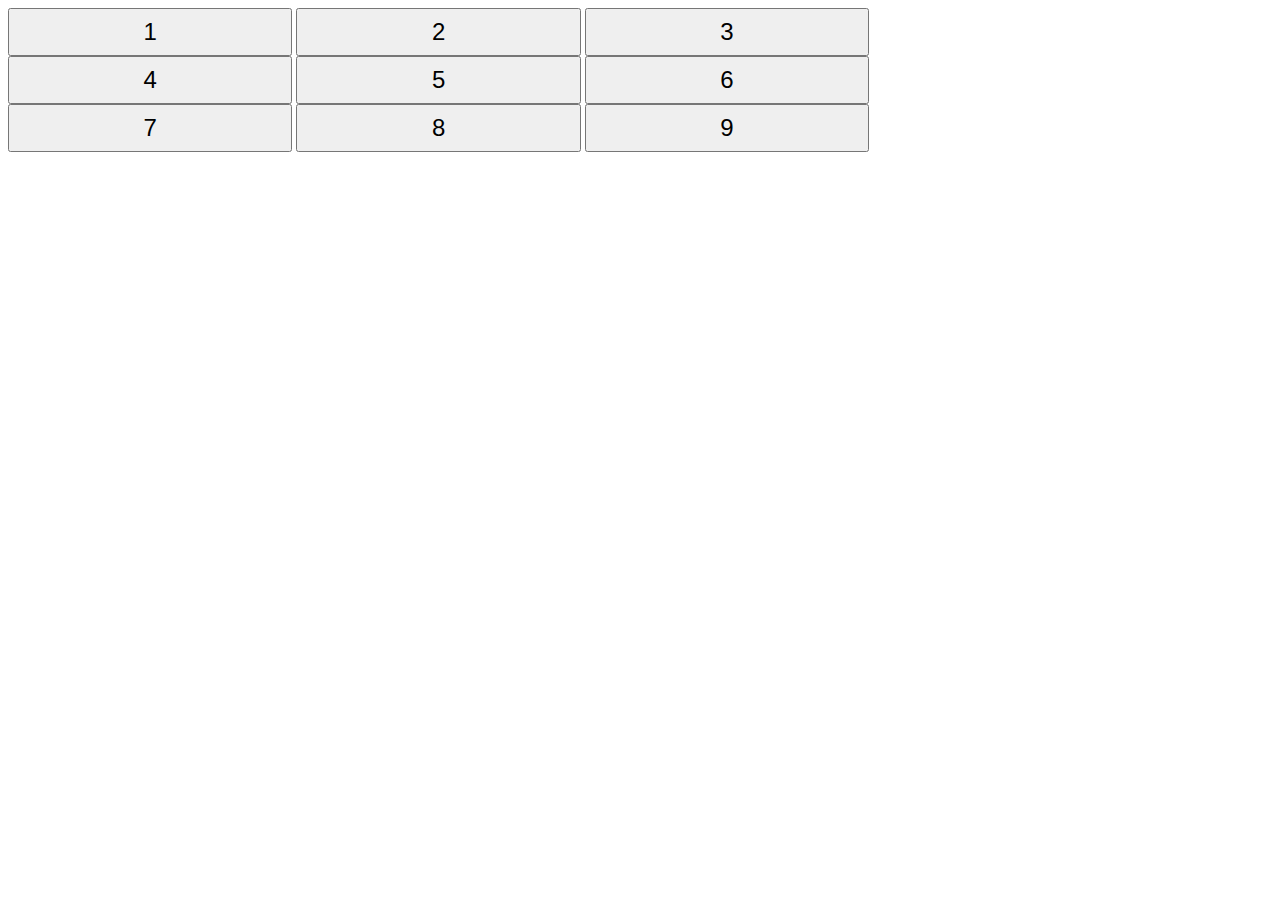
<file: Day 8/Buttons Container/index.html>
<!DOCTYPE html>
<html>
  <head>
    <meta charset="utf-8" />
    <link rel="stylesheet" href="css/buttonsGrid.css" type="text/css" />
    <title>Buttons Grid</title>
  </head>
  <body>
    <div id="btns" class="buttonContainer">
      <button id="btn1" class="buttonClass">1</button>
      <button id="btn2" class="buttonClass">2</button>
      <button id="btn3" class="buttonClass">3</button>
      <button id="btn4" class="buttonClass">4</button>
      <button id="btn5" class="buttonClass">5</button>
      <button id="btn6" class="buttonClass">6</button>
      <button id="btn7" class="buttonClass">7</button>
      <button id="btn8" class="buttonClass">8</button>
      <button id="btn9" class="buttonClass">9</button>
    </div>
    <script src="js/buttonsGrid.js" type="text/javascript"></script>
  </body>
</html>
</file>
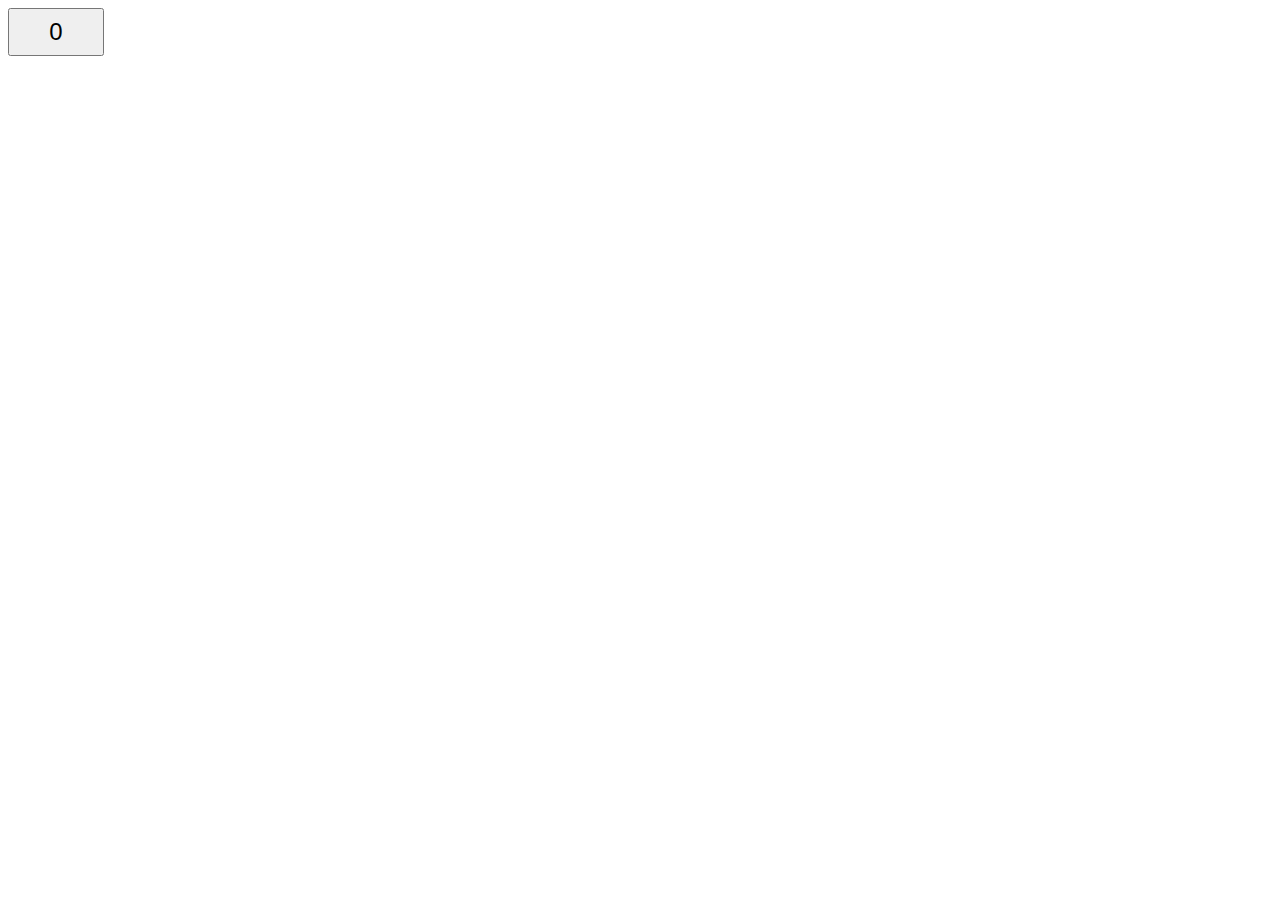
<file: Day 8/Create a Button/index.html>
<!DOCTYPE html>
<html>
  <head>
    <meta charset="utf-8" />
    <link rel="stylesheet" href="css/button.css" type="text/css" />
    <title>Button</title>
  </head>
  <body>
    <button class="button" id="btn">0</button>
    <script src="js/button.js" type="text/javascript"></script>
  </body>
</html>
</file>
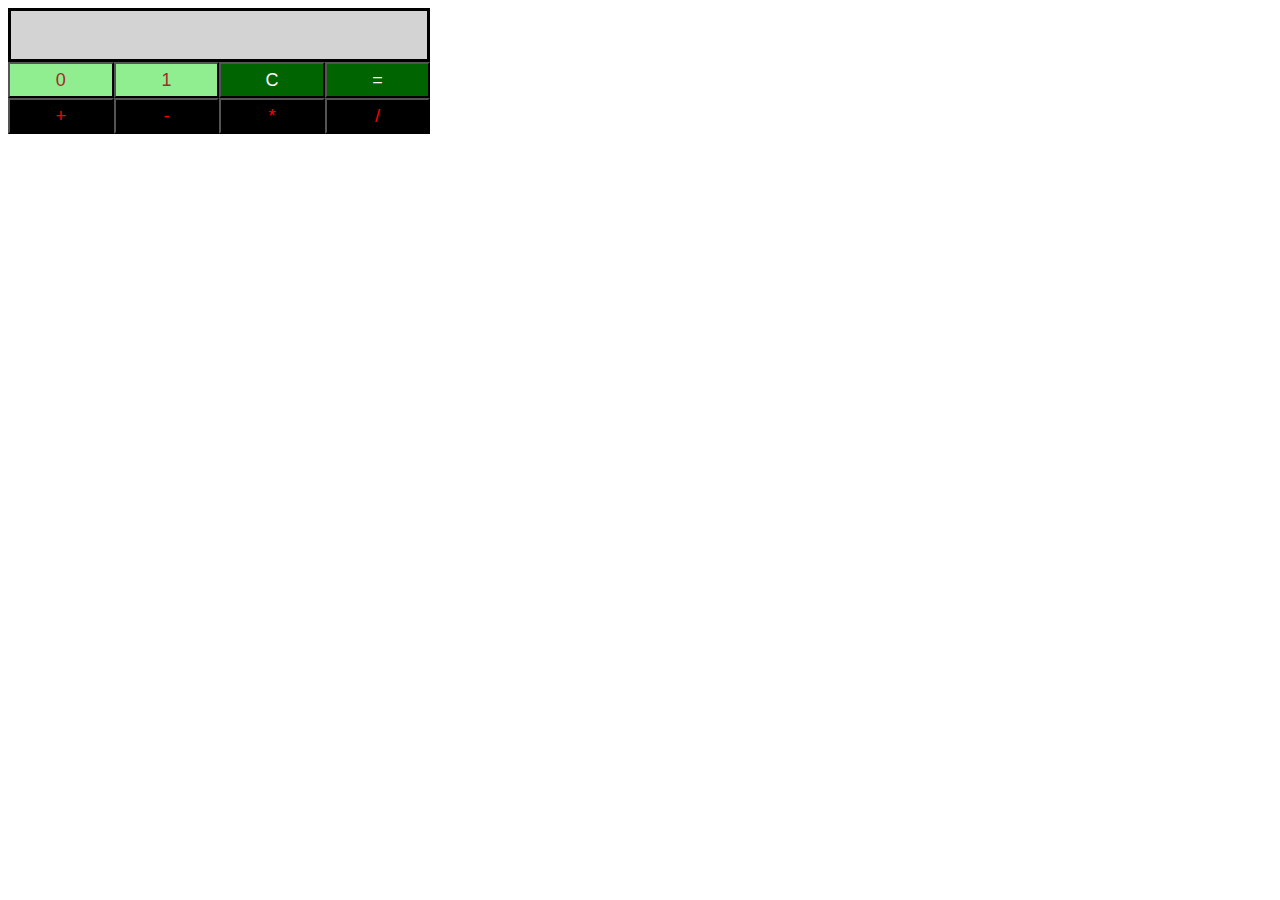
<file: Day 9/Binary Calculator/index.html>
<!DOCTYPE html>
<html>
  <head>
    <meta charset="utf-8" />
    <title>Binary Calculator</title>
    <link rel="stylesheet" href="./css/binaryCalculator.css" />
  </head>
  <body>
    <div id="res"></div>
    <div id="btns">
      <button id="btn0" onClick="input(0)" class="bin">0</button>
      <button id="btn1" onClick="input(1)" class="bin">1</button>
      <button id="btnClr" class="sysBtn" onClick="reset()">C</button>
      <button id="btnEql" class="sysBtn" onClick="render()">=</button>
      <button id="btnSum" class="operators" onClick="input('+')">+</button>
      <button id="btnSub" class="operators" onClick="input('-')">-</button>
      <button id="btnMul" class="operators" onClick="input('*')">*</button>
      <button id="btnDiv" class="operators" onClick="input('/')">/</button>
    </div>
    <script src="./js/binaryCalculator.js"></script>
  </body>
</html>
</file>
<file: Day 8/Buttons Container/css/buttonsGrid.css>
.buttonContainer {
  width: 75%;
}

.buttonContainer > .buttonClass {
  width: 30%;
  height: 48px;
  font-size: 24px;
}
</file>
<file: Day 8/Create a Button/css/button.css>
.button {
  width: 96px;
  height: 48px;
  font-size: 24px;
}
</file>
<file: Day 9/Binary Calculator/css/binaryCalculator.css>
body {
  width: 33vw;
}

#res {
  border: solid;
  background-color: lightgray;
  height: 48px;
  font-size: 20px;
}

.bin {
  background-color: lightgreen;
  color: brown;
}

.sysBtn {
  background-color: darkgreen;
  color: white;
}

.operators {
  background-color: black;
  color: red;
}

button {
  width: 25%;
  height: 36px;
  font-size: 18px;
  float: left;
  margin: 0px;
}
</file>
